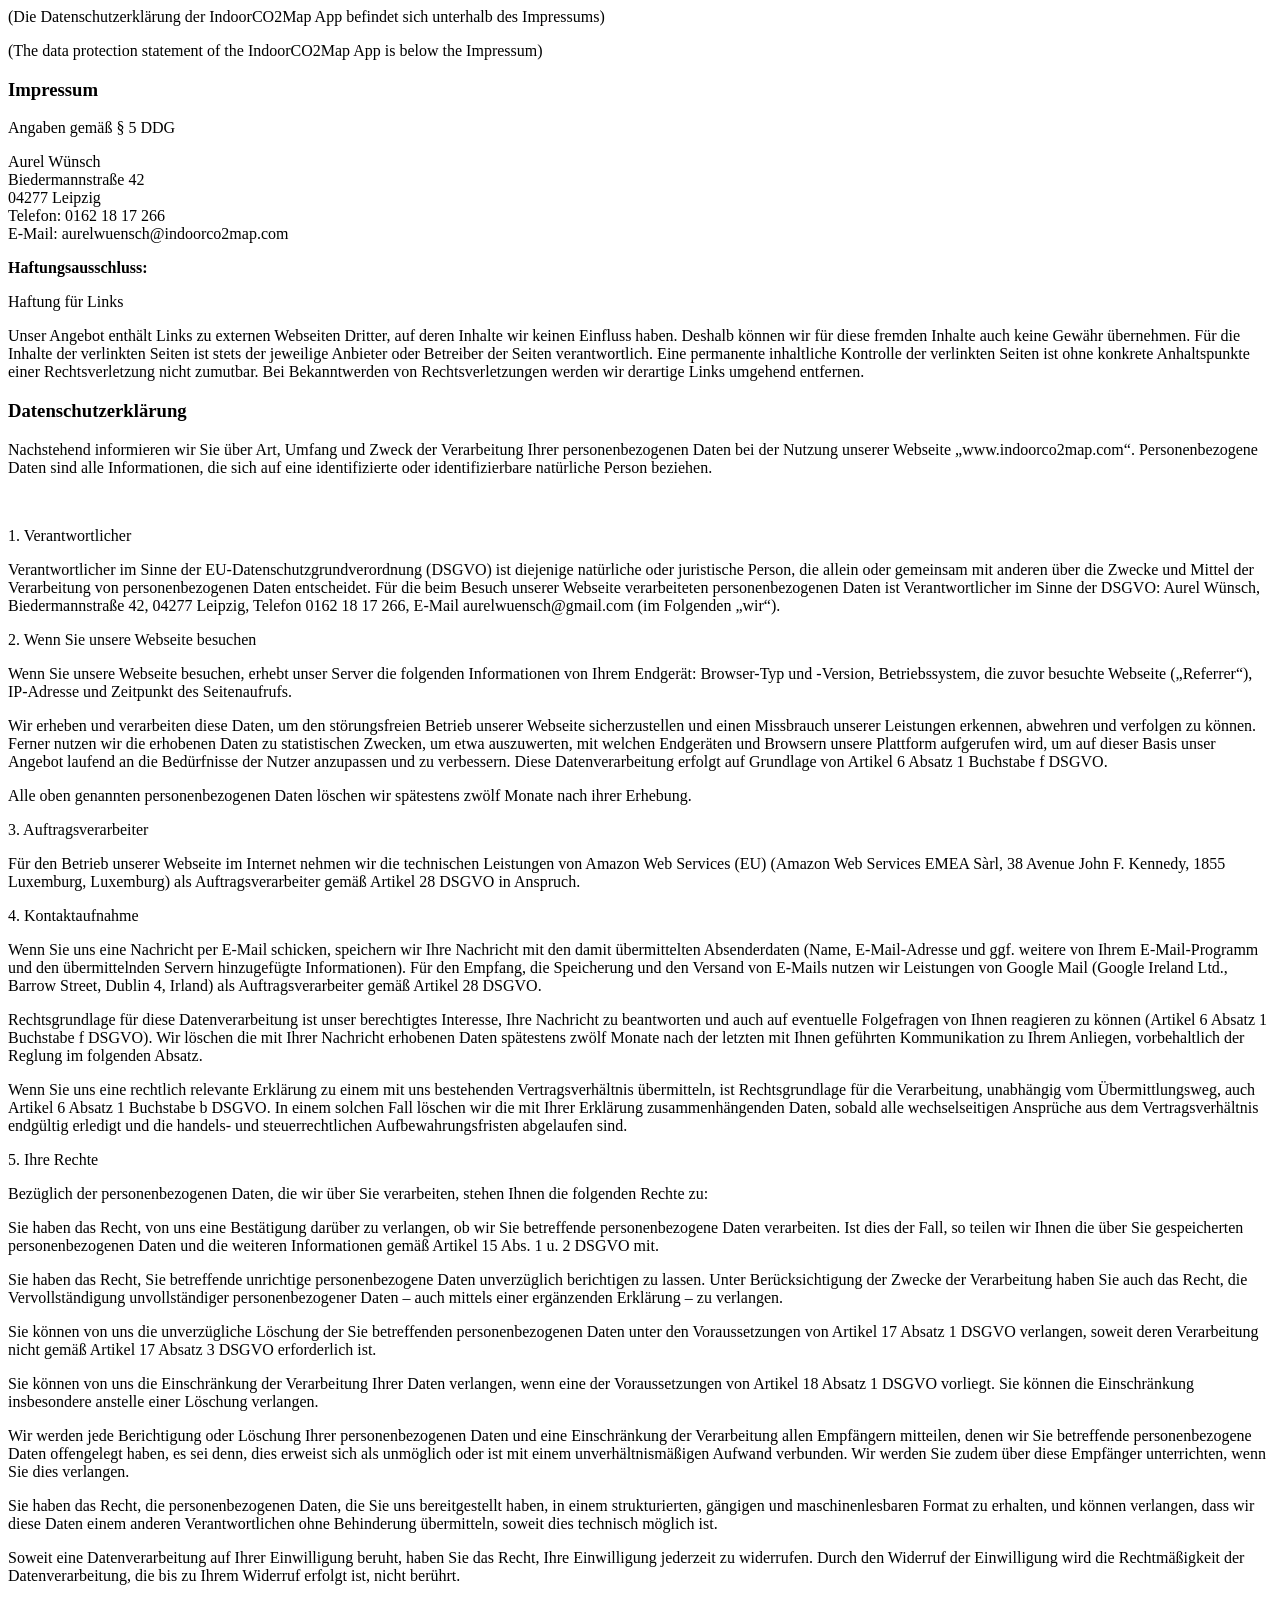
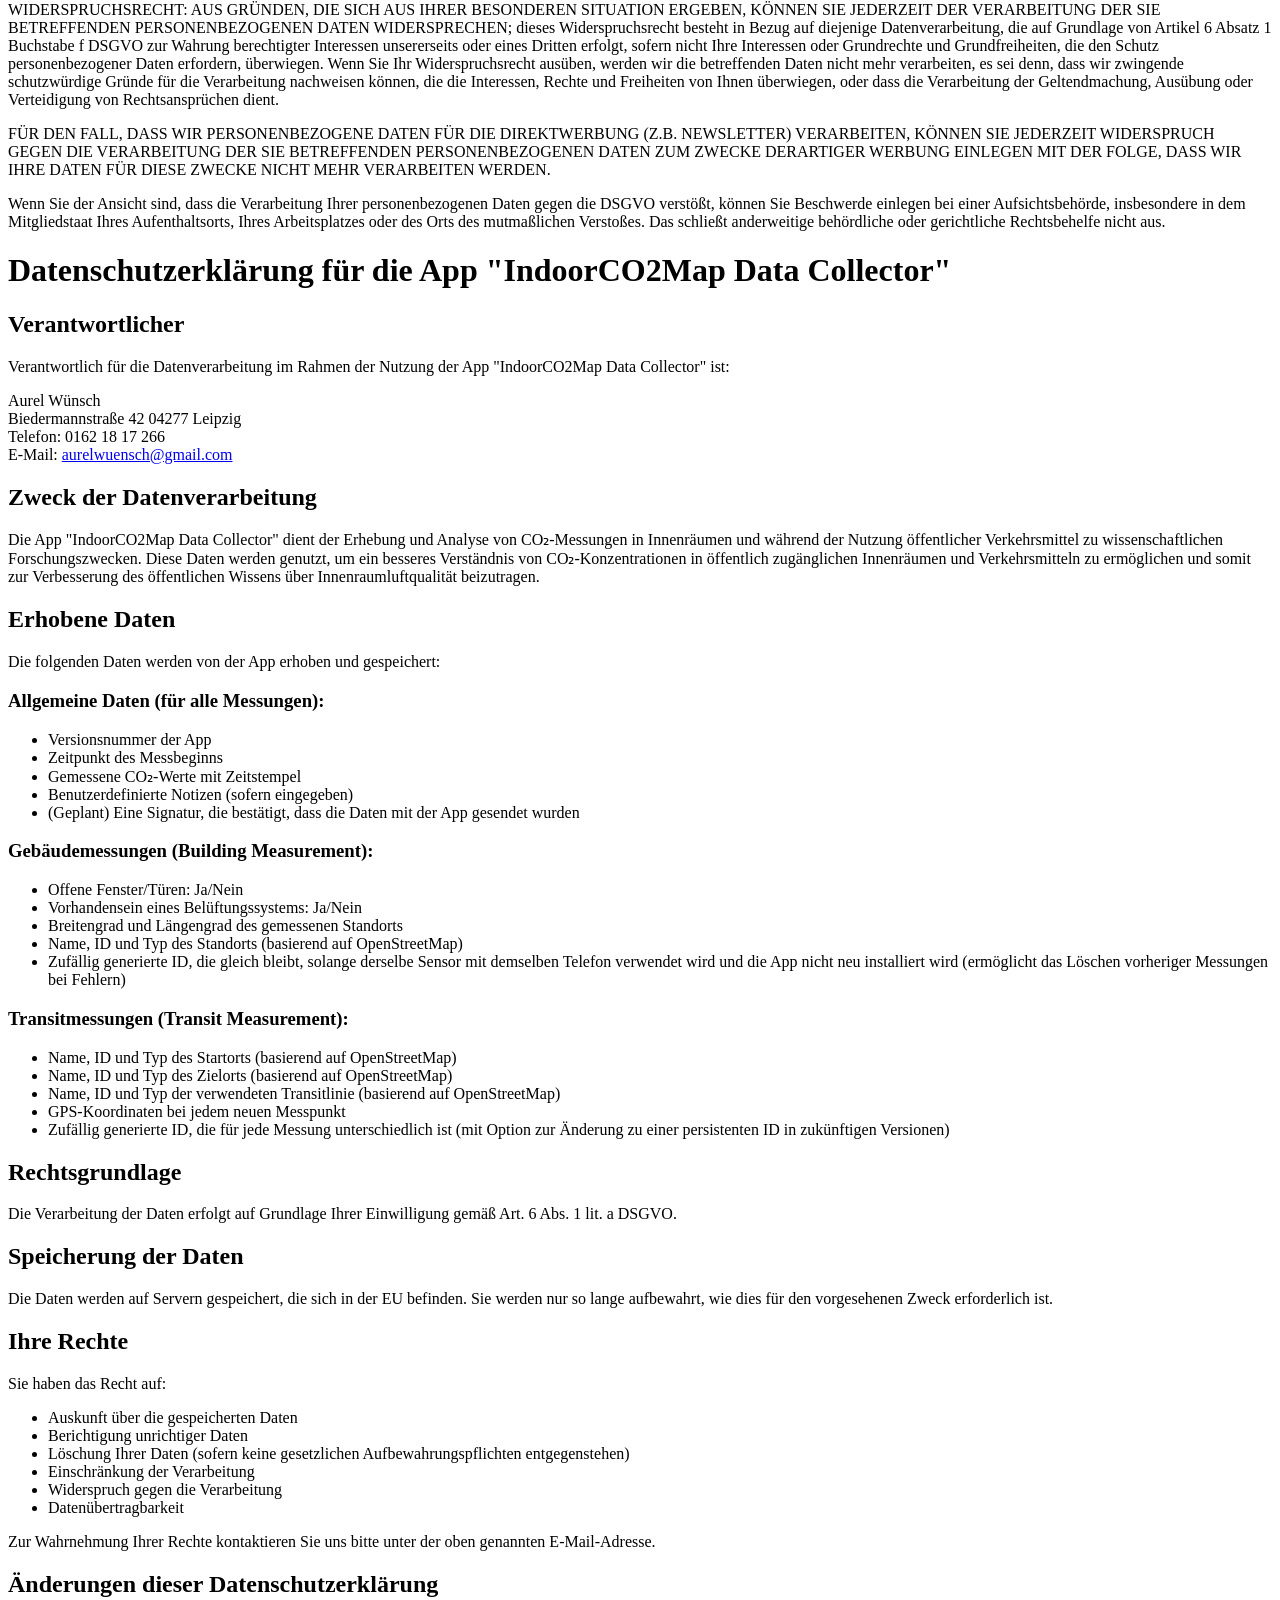
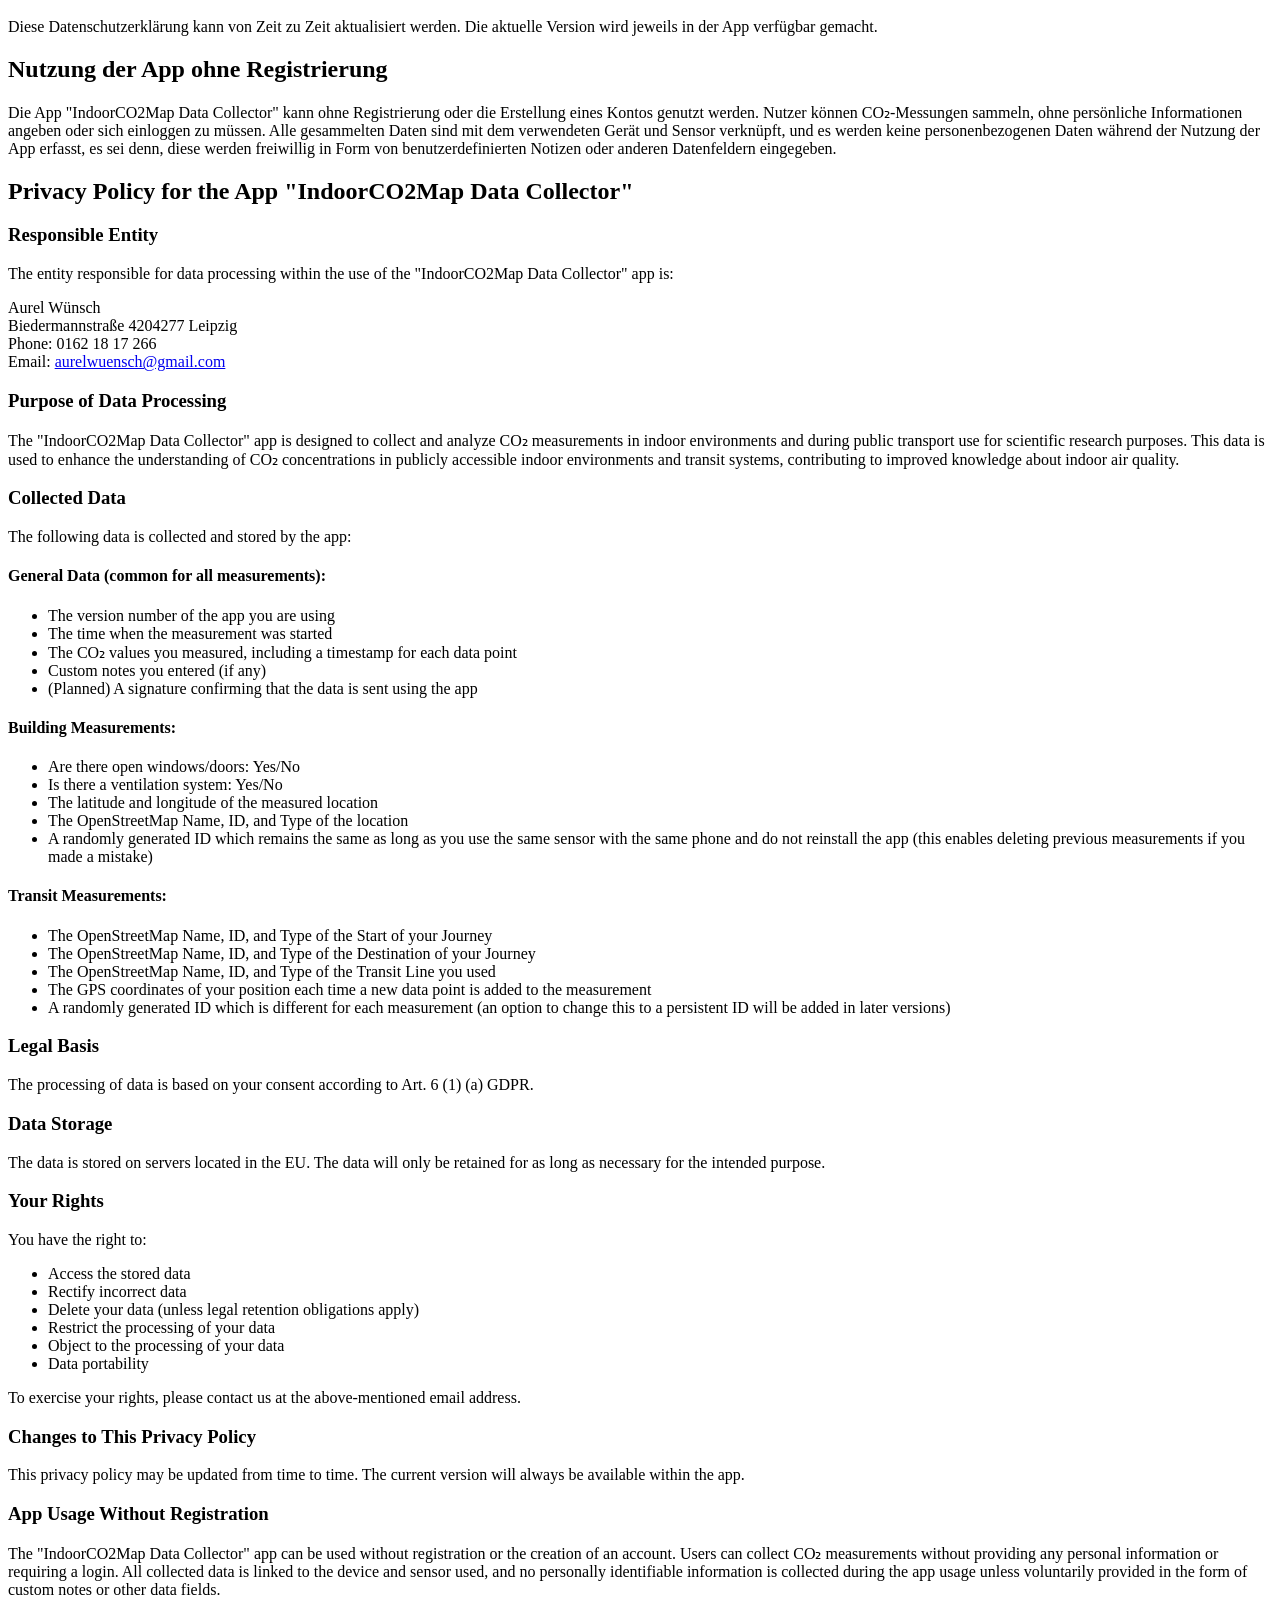
<file: impressum.html>
<head>
    <meta charset="UTF-8">
</head>
<body>
    <div class="container">
<p>(Die Datenschutzerklärung der IndoorCO2Map App befindet sich unterhalb des Impressums)</p>
<p>(The data protection statement of the IndoorCO2Map App is below the Impressum)</p>
    <h3>Impressum</h3>
    <p>Angaben gemäß § 5 DDG</p>
    <p> 
    Aurel Wünsch<br/>
    Biedermannstraße 42<br/>
    04277 Leipzig<br/>
    Telefon: 0162 18 17 266<br/>
    E-Mail: aurelwuensch@indoorco2map.com
    </p>

    <b>Haftungsausschluss:</b>

    <p>Haftung für Links</p>

    <p>
    Unser Angebot enthält Links zu externen Webseiten Dritter, auf deren Inhalte wir keinen Einfluss haben. Deshalb
    können wir für diese fremden Inhalte auch keine Gewähr übernehmen. Für die Inhalte der verlinkten Seiten ist stets
    der jeweilige Anbieter oder Betreiber der Seiten verantwortlich. Eine permanente inhaltliche Kontrolle der
    verlinkten Seiten ist ohne konkrete Anhaltspunkte einer Rechtsverletzung nicht zumutbar. Bei Bekanntwerden von
    Rechtsverletzungen werden wir derartige Links umgehend entfernen.
    </p>
 
    <h3>Datenschutzerklärung</h3>

<p>Nachstehend informieren wir Sie über Art, Umfang und Zweck der Verarbeitung Ihrer personenbezogenen Daten bei der Nutzung unserer Webseite „www.indoorco2map.com“. Personenbezogene Daten sind alle Informationen, die sich auf eine identifizierte oder identifizierbare natürliche Person beziehen.</p>
 
<p>1. Verantwortlicher</p>

<p>Verantwortlicher im Sinne der EU-Datenschutzgrundverordnung (DSGVO) ist diejenige natürliche oder juristische Person, die allein oder gemeinsam mit anderen über die Zwecke und Mittel der Verarbeitung von personenbezogenen Daten entscheidet. Für die beim Besuch unserer Webseite verarbeiteten personenbezogenen Daten ist Verantwortlicher im Sinne der DSGVO: Aurel Wünsch, Biedermannstraße 42, 04277 Leipzig, Telefon 0162 18 17 266, E-Mail aurelwuensch@gmail.com (im Folgenden „wir“).</p>


<p>2. Wenn Sie unsere Webseite besuchen</p>

<p>Wenn Sie unsere Webseite besuchen, erhebt unser Server die folgenden Informationen von Ihrem Endgerät: Browser-Typ und -Version, Betriebssystem, die zuvor besuchte Webseite („Referrer“), IP-Adresse und Zeitpunkt des Seitenaufrufs.</p>

<p>Wir erheben und verarbeiten diese Daten, um den störungsfreien Betrieb unserer Webseite sicherzustellen und einen Missbrauch unserer Leistungen erkennen, abwehren und verfolgen zu können. Ferner nutzen wir die erhobenen Daten zu statistischen Zwecken, um etwa auszuwerten, mit welchen Endgeräten und Browsern unsere Plattform aufgerufen wird, um auf dieser Basis unser Angebot laufend an die Bedürfnisse der Nutzer anzupassen und zu verbessern. Diese Datenverarbeitung erfolgt auf Grundlage von Artikel 6 Absatz 1 Buchstabe f DSGVO.</p>

<p>Alle oben genannten personenbezogenen Daten löschen wir spätestens zwölf Monate nach ihrer Erhebung.</p>


<p>3. Auftragsverarbeiter</p>

<p>Für den Betrieb unserer Webseite im Internet nehmen wir die technischen Leistungen von Amazon Web Services (EU) (Amazon Web Services EMEA Sàrl, 38 Avenue John F. Kennedy, 1855 Luxemburg, Luxemburg) als Auftragsverarbeiter gemäß Artikel 28 DSGVO in Anspruch.</p>


<p>4. Kontaktaufnahme</p>

<p>Wenn Sie uns eine Nachricht per E-Mail schicken, speichern wir Ihre Nachricht mit den damit übermittelten Absenderdaten (Name, E-Mail-Adresse und ggf. weitere von Ihrem E-Mail-Programm und den übermittelnden Servern hinzugefügte Informationen). Für den Empfang, die Speicherung und den Versand von E-Mails nutzen wir Leistungen von Google Mail (Google Ireland Ltd., Barrow Street, Dublin 4, Irland) als Auftragsverarbeiter gemäß Artikel 28 DSGVO.</p>

<p>Rechtsgrundlage für diese Datenverarbeitung ist unser berechtigtes Interesse, Ihre Nachricht zu beantworten und auch auf eventuelle Folgefragen von Ihnen reagieren zu können (Artikel 6 Absatz 1 Buchstabe f DSGVO). Wir löschen die mit Ihrer Nachricht erhobenen Daten spätestens zwölf Monate nach der letzten mit Ihnen geführten Kommunikation zu Ihrem Anliegen, vorbehaltlich der Reglung im folgenden Absatz.</p>

<p>Wenn Sie uns eine rechtlich relevante Erklärung zu einem mit uns bestehenden Vertragsverhältnis übermitteln, ist Rechtsgrundlage für die Verarbeitung, unabhängig vom Übermittlungsweg, auch Artikel 6 Absatz 1 Buchstabe b DSGVO. In einem solchen Fall löschen wir die mit Ihrer Erklärung zusammenhängenden Daten, sobald alle wechselseitigen Ansprüche aus dem Vertragsverhältnis endgültig erledigt und die handels- und steuerrechtlichen Aufbewahrungsfristen abgelaufen sind.</p>


<p>5. Ihre Rechte</p>

<p>Bezüglich der personenbezogenen Daten, die wir über Sie verarbeiten, stehen Ihnen die folgenden Rechte zu:</p>

<p> Sie haben das Recht, von uns eine Bestätigung darüber zu verlangen, ob wir Sie betreffende personenbezogene Daten verarbeiten. Ist dies der Fall, so teilen wir Ihnen die über Sie gespeicherten personenbezogenen Daten und die weiteren Informationen gemäß Artikel 15 Abs. 1 u. 2 DSGVO mit.</p>

<p> Sie haben das Recht, Sie betreffende unrichtige personenbezogene Daten unverzüglich berichtigen zu lassen. Unter Berücksichtigung der Zwecke der Verarbeitung haben Sie auch das Recht, die Vervollständigung unvollständiger personenbezogener Daten – auch mittels einer ergänzenden Erklärung – zu verlangen.</p>

<p> Sie können von uns die unverzügliche Löschung der Sie betreffenden personenbezogenen Daten unter den Voraussetzungen von Artikel 17 Absatz 1 DSGVO verlangen, soweit deren Verarbeitung nicht gemäß Artikel 17 Absatz 3 DSGVO erforderlich ist.</p>

<p> Sie können von uns die Einschränkung der Verarbeitung Ihrer Daten verlangen, wenn eine der Voraussetzungen von Artikel 18 Absatz 1 DSGVO vorliegt. Sie können die Einschränkung insbesondere anstelle einer Löschung verlangen.</p>

<p> Wir werden jede Berichtigung oder Löschung Ihrer personenbezogenen Daten und eine Einschränkung der Verarbeitung allen Empfängern mitteilen, denen wir Sie betreffende personenbezogene Daten offengelegt haben, es sei denn, dies erweist sich als unmöglich oder ist mit einem unverhältnismäßigen Aufwand verbunden. Wir werden Sie zudem über diese Empfänger unterrichten, wenn Sie dies verlangen.</p>

<p> Sie haben das Recht, die personenbezogenen Daten, die Sie uns bereitgestellt haben, in einem strukturierten, gängigen und maschinenlesbaren Format zu erhalten, und können verlangen, dass wir diese Daten einem anderen Verantwortlichen ohne Behinderung übermitteln, soweit dies technisch möglich ist.</p>

<p> Soweit eine Datenverarbeitung auf Ihrer Einwilligung beruht, haben Sie das Recht, Ihre Einwilligung jederzeit zu widerrufen. Durch den Widerruf der Einwilligung wird die Rechtmäßigkeit der Datenverarbeitung, die bis zu Ihrem Widerruf erfolgt ist, nicht berührt.</p>

<p>WIDERSPRUCHSRECHT: AUS GRÜNDEN, DIE SICH AUS IHRER BESONDEREN SITUATION ERGEBEN, KÖNNEN SIE JEDERZEIT DER VERARBEITUNG DER SIE BETREFFENDEN PERSONENBEZOGENEN DATEN WIDERSPRECHEN; dieses Widerspruchsrecht besteht in Bezug auf diejenige Datenverarbeitung, die auf Grundlage von Artikel 6 Absatz 1 Buchstabe f DSGVO zur Wahrung berechtigter Interessen unsererseits oder eines Dritten erfolgt, sofern nicht Ihre Interessen oder Grundrechte und Grundfreiheiten, die den Schutz personenbezogener Daten erfordern, überwiegen. Wenn Sie Ihr Widerspruchsrecht ausüben, werden wir die betreffenden Daten nicht mehr verarbeiten, es sei denn, dass wir zwingende schutzwürdige Gründe für die Verarbeitung nachweisen können, die die Interessen, Rechte und Freiheiten von Ihnen überwiegen, oder dass die Verarbeitung der Geltendmachung, Ausübung oder Verteidigung von Rechtsansprüchen dient.</p>

<p>FÜR DEN FALL, DASS WIR PERSONENBEZOGENE DATEN FÜR DIE DIREKTWERBUNG (Z.B. NEWSLETTER) VERARBEITEN, KÖNNEN SIE JEDERZEIT WIDERSPRUCH GEGEN DIE VERARBEITUNG DER SIE BETREFFENDEN PERSONENBEZOGENEN DATEN ZUM ZWECKE DERARTIGER WERBUNG EINLEGEN MIT DER FOLGE, DASS WIR IHRE DATEN FÜR DIESE ZWECKE NICHT MEHR VERARBEITEN WERDEN.</p>

<p>Wenn Sie der Ansicht sind, dass die Verarbeitung Ihrer personenbezogenen Daten gegen die DSGVO verstößt, können Sie Beschwerde einlegen bei einer Aufsichtsbehörde, insbesondere in dem Mitgliedstaat Ihres Aufenthaltsorts, Ihres Arbeitsplatzes oder des Orts des mutmaßlichen Verstoßes. Das schließt anderweitige behördliche oder gerichtliche Rechtsbehelfe nicht aus.</p>

<h1>Datenschutzerklärung für die App "IndoorCO2Map Data Collector"</h1>

    <h2>Verantwortlicher</h2>
    <p>Verantwortlich für die Datenverarbeitung im Rahmen der Nutzung der App "IndoorCO2Map Data Collector" ist:</p>
    <p>Aurel Wünsch<br>
       Biedermannstraße 42 04277 Leipzig<br>
       Telefon: 0162 18 17 266<br>
       E-Mail: <a href="mailto:aurelwuensch@gmail.com">aurelwuensch@gmail.com</a>
    </p>

    <h2>Zweck der Datenverarbeitung</h2>
    <p>Die App "IndoorCO2Map Data Collector" dient der Erhebung und Analyse von CO₂-Messungen in Innenräumen und während der Nutzung öffentlicher Verkehrsmittel zu wissenschaftlichen Forschungszwecken. Diese Daten werden genutzt, um ein besseres Verständnis von CO₂-Konzentrationen in öffentlich zugänglichen Innenräumen und Verkehrsmitteln zu ermöglichen und somit zur Verbesserung des öffentlichen Wissens über Innenraumluftqualität beizutragen.</p>

    <h2>Erhobene Daten</h2>
    <p>Die folgenden Daten werden von der App erhoben und gespeichert:</p>

    <h3>Allgemeine Daten (für alle Messungen):</h3>
    <ul>
        <li>Versionsnummer der App</li>
        <li>Zeitpunkt des Messbeginns</li>
        <li>Gemessene CO₂-Werte mit Zeitstempel</li>
        <li>Benutzerdefinierte Notizen (sofern eingegeben)</li>
        <li>(Geplant) Eine Signatur, die bestätigt, dass die Daten mit der App gesendet wurden</li>
    </ul>

    <h3>Gebäudemessungen (Building Measurement):</h3>
    <ul>
        <li>Offene Fenster/Türen: Ja/Nein</li>
        <li>Vorhandensein eines Belüftungssystems: Ja/Nein</li>
        <li>Breitengrad und Längengrad des gemessenen Standorts</li>
        <li>Name, ID und Typ des Standorts (basierend auf OpenStreetMap)</li>
        <li>Zufällig generierte ID, die gleich bleibt, solange derselbe Sensor mit demselben Telefon verwendet wird und die App nicht neu installiert wird (ermöglicht das Löschen vorheriger Messungen bei Fehlern)</li>
    </ul>

    <h3>Transitmessungen (Transit Measurement):</h3>
    <ul>
        <li>Name, ID und Typ des Startorts (basierend auf OpenStreetMap)</li>
        <li>Name, ID und Typ des Zielorts (basierend auf OpenStreetMap)</li>
        <li>Name, ID und Typ der verwendeten Transitlinie (basierend auf OpenStreetMap)</li>
        <li>GPS-Koordinaten bei jedem neuen Messpunkt</li>
        <li>Zufällig generierte ID, die für jede Messung unterschiedlich ist (mit Option zur Änderung zu einer persistenten ID in zukünftigen Versionen)</li>
    </ul>

    <h2>Rechtsgrundlage</h2>
    <p>Die Verarbeitung der Daten erfolgt auf Grundlage Ihrer Einwilligung gemäß Art. 6 Abs. 1 lit. a DSGVO.</p>

    <h2>Speicherung der Daten</h2>
    <p>Die Daten werden auf Servern gespeichert, die sich in der EU befinden. Sie werden nur so lange aufbewahrt, wie dies für den vorgesehenen Zweck erforderlich ist.</p>

    <h2>Ihre Rechte</h2>
    <p>Sie haben das Recht auf:</p>
    <ul>
        <li>Auskunft über die gespeicherten Daten</li>
        <li>Berichtigung unrichtiger Daten</li>
        <li>Löschung Ihrer Daten (sofern keine gesetzlichen Aufbewahrungspflichten entgegenstehen)</li>
        <li>Einschränkung der Verarbeitung</li>
        <li>Widerspruch gegen die Verarbeitung</li>
        <li>Datenübertragbarkeit</li>
    </ul>
    <p>Zur Wahrnehmung Ihrer Rechte kontaktieren Sie uns bitte unter der oben genannten E-Mail-Adresse.</p>

    <h2>Änderungen dieser Datenschutzerklärung</h2>
    <p>Diese Datenschutzerklärung kann von Zeit zu Zeit aktualisiert werden. Die aktuelle Version wird jeweils in der App verfügbar gemacht.</p>

    <h2>Nutzung der App ohne Registrierung</h2>
    <p>Die App "IndoorCO2Map Data Collector" kann ohne Registrierung oder die Erstellung eines Kontos genutzt werden. Nutzer können CO₂-Messungen sammeln, ohne persönliche Informationen angeben oder sich einloggen zu müssen. Alle gesammelten Daten sind mit dem verwendeten Gerät und Sensor verknüpft, und es werden keine personenbezogenen Daten während der Nutzung der App erfasst, es sei denn, diese werden freiwillig in Form von benutzerdefinierten Notizen oder anderen Datenfeldern eingegeben.</p>

    <h2>Privacy Policy for the App "IndoorCO2Map Data Collector"</h2>

    <h3>Responsible Entity</h3>
    <p>The entity responsible for data processing within the use of the "IndoorCO2Map Data Collector" app is:</p>
    <p>Aurel Wünsch<br>
       Biedermannstraße 4204277 Leipzig<br>
       Phone: 0162 18 17 266<br>
       Email: <a href="mailto:aurelwuensch@gmail.com">aurelwuensch@gmail.com</a>
    </p>

    <h3>Purpose of Data Processing</h3>
    <p>The "IndoorCO2Map Data Collector" app is designed to collect and analyze CO₂ measurements in indoor environments and during public transport use for scientific research purposes. This data is used to enhance the understanding of CO₂ concentrations in publicly accessible indoor environments and transit systems, contributing to improved knowledge about indoor air quality.</p>

    <h3>Collected Data</h3>
    <p>The following data is collected and stored by the app:</p>

    <h4>General Data (common for all measurements):</h4>
    <ul>
        <li>The version number of the app you are using</li>
        <li>The time when the measurement was started</li>
        <li>The CO₂ values you measured, including a timestamp for each data point</li>
        <li>Custom notes you entered (if any)</li>
        <li>(Planned) A signature confirming that the data is sent using the app</li>
    </ul>

    <h4>Building Measurements:</h4>
    <ul>
        <li>Are there open windows/doors: Yes/No</li>
        <li>Is there a ventilation system: Yes/No</li>
        <li>The latitude and longitude of the measured location</li>
        <li>The OpenStreetMap Name, ID, and Type of the location</li>
        <li>A randomly generated ID which remains the same as long as you use the same sensor with the same phone and do not reinstall the app (this enables deleting previous measurements if you made a mistake)</li>
    </ul>

    <h4>Transit Measurements:</h4>
    <ul>
        <li>The OpenStreetMap Name, ID, and Type of the Start of your Journey</li>
        <li>The OpenStreetMap Name, ID, and Type of the Destination of your Journey</li>
        <li>The OpenStreetMap Name, ID, and Type of the Transit Line you used</li>
        <li>The GPS coordinates of your position each time a new data point is added to the measurement</li>
        <li>A randomly generated ID which is different for each measurement (an option to change this to a persistent ID will be added in later versions)</li>
    </ul>

    <h3>Legal Basis</h3>
    <p>The processing of data is based on your consent according to Art. 6 (1) (a) GDPR.</p>

    <h3>Data Storage</h3>
    <p>The data is stored on servers located in the EU. The data will only be retained for as long as necessary for the intended purpose.</p>

    <h3>Your Rights</h3>
    <p>You have the right to:</p>
    <ul>
        <li>Access the stored data</li>
        <li>Rectify incorrect data</li>
        <li>Delete your data (unless legal retention obligations apply)</li>
        <li>Restrict the processing of your data</li>
        <li>Object to the processing of your data</li>
        <li>Data portability</li>
    </ul>
    <p>To exercise your rights, please contact us at the above-mentioned email address.</p>

    <h3>Changes to This Privacy Policy</h3>
    <p>This privacy policy may be updated from time to time. The current version will always be available within the app.</p>

    <h3>App Usage Without Registration</h3>
    <p>The "IndoorCO2Map Data Collector" app can be used without registration or the creation of an account. Users can collect CO₂ measurements without providing any personal information or requiring a login. All collected data is linked to the device and sensor used, and no personally identifiable information is collected during the app usage unless voluntarily provided in the form of custom notes or other data fields.</p>


    </div>
</body>
</file>
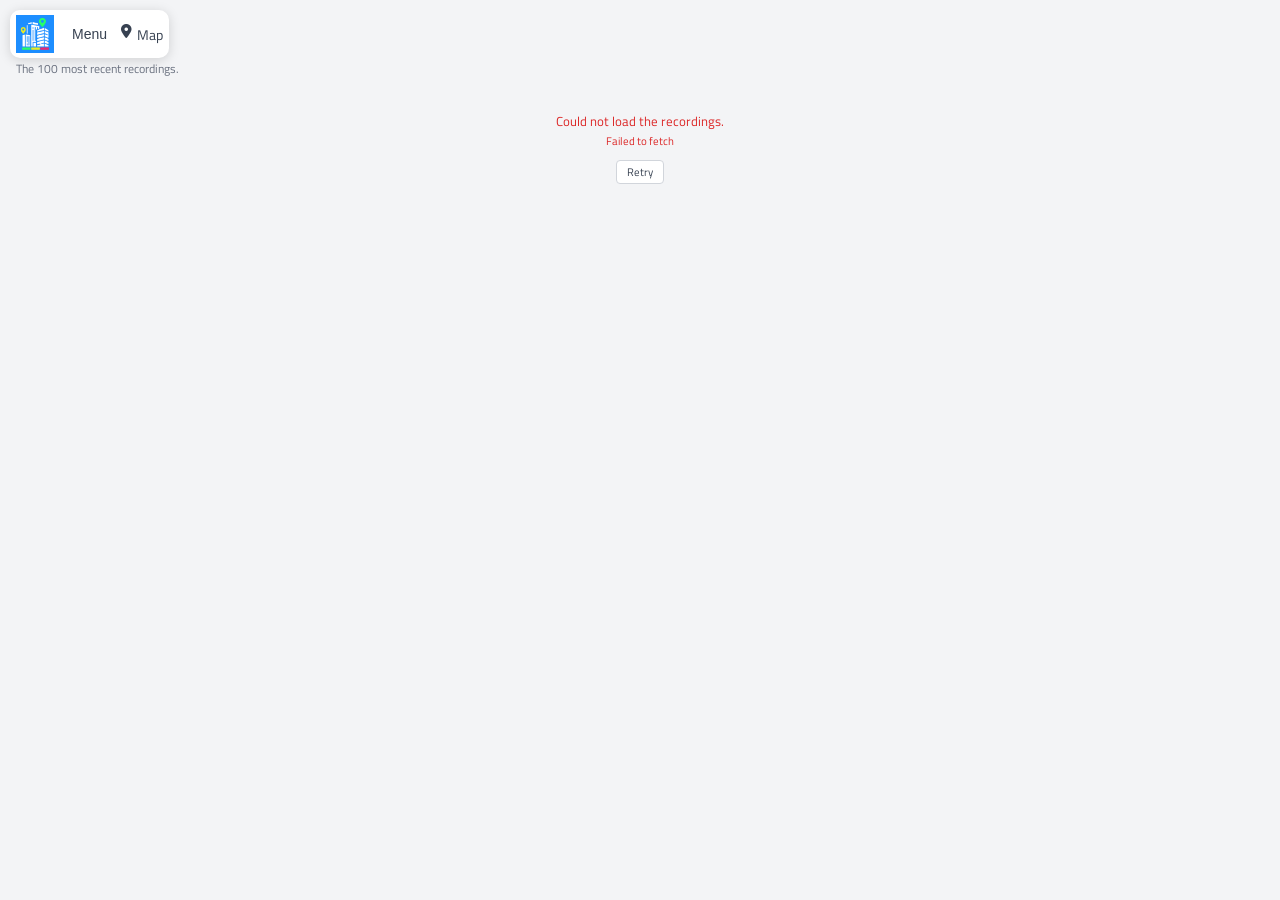
<file: ticker.html>
<!DOCTYPE html>
<html lang="en">
<head>
  <meta charset="UTF-8" />
  <meta name="viewport" content="width=device-width, initial-scale=1.0" />
  <title>Live Ticker — Indoor CO₂ Atlas</title>
  <link href="https://fonts.googleapis.com/css2?family=Titillium+Web:wght@400;600&display=swap" rel="stylesheet">
  <link rel="stylesheet" href="https://cdnjs.cloudflare.com/ajax/libs/font-awesome/6.0.0-beta3/css/all.min.css">
  <link rel="stylesheet" href="./css/styles.css" />
  <style>
    html, body { height: auto; overflow: auto; }
    body {
      background: #f3f4f6;
      font-family: 'Titillium Web', sans-serif;
      margin: 0;
      padding: 0;
    }
    #ticker-wrap {
      max-width: 1400px;
      margin: 0 auto;
      padding: 12px 16px 32px;
    }
    #ticker-wrap h1 {
      font-size: 1.5rem;
      font-weight: 600;
      margin: 12px 0 4px;
      color: #111;
    }
    #ticker-sub {
      font-size: 0.85rem;
      color: #6b7280;
      margin-bottom: 14px;
    }
    .ticker-panel {
      background: #fff;
      border: 1px solid #e5e7eb;
      border-radius: 8px;
      padding: 14px 16px;
      margin-bottom: 12px;
      box-shadow: 0 1px 3px rgba(0,0,0,0.06);
    }
    .ticker-bar {
      display: flex;
      align-items: center;
      justify-content: space-between;
      flex-wrap: wrap;
      gap: 8px;
      margin-bottom: 10px;
    }
    .ticker-panel-title {
      font-size: 0.75rem;
      font-weight: 600;
      letter-spacing: 0.07em;
      text-transform: uppercase;
      color: #6b7280;
    }
    #ticker-updated {
      font-size: 0.75rem;
      color: #6b7280;
    }
    .range-btn {
      font-family: 'Titillium Web', sans-serif;
      font-size: 0.78rem;
      padding: 3px 10px;
      border: 1px solid #d1d5db;
      border-radius: 4px;
      background: #fff;
      color: #374151;
      cursor: pointer;
    }
    .range-btn:hover { background: #f9fafb; }

    .table-scroll { overflow-x: auto; }
    table#ticker-table {
      width: 100%;
      border-collapse: collapse;
      font-size: 0.85rem;
    }
    #ticker-table th {
      text-align: left;
      font-weight: 600;
      font-size: 0.72rem;
      letter-spacing: 0.05em;
      text-transform: uppercase;
      color: #6b7280;
      border-bottom: 1px solid #e5e7eb;
      padding: 7px 10px;
      white-space: nowrap;
      position: sticky;
      top: 0;
      background: #fff;
    }
    #ticker-table td {
      padding: 7px 10px;
      border-bottom: 1px solid #f3f4f6;
      color: #374151;
      vertical-align: top;
    }
    #ticker-table tbody tr:hover { background: #f9fafb; }
    .num { text-align: right; white-space: nowrap; font-variant-numeric: tabular-nums; }
    .when { white-space: nowrap; }
    .when small { display: block; color: #9ca3af; font-size: 0.72rem; }
    .dot {
      display: inline-block;
      width: 9px; height: 9px;
      border-radius: 50%;
      margin-right: 6px;
      vertical-align: baseline;
    }
    td.score { white-space: nowrap; }
    .score-badge {
      display: inline-grid;
      place-items: center;
      width: 26px; height: 26px;
      border-radius: 7px;
      border: 1px solid rgba(0,0,0,0.35);
      color: #111;
      font-weight: 600;
      font-size: 0.85rem;
      margin-right: 7px;
      vertical-align: middle;
    }
    .score-cat { color: #4b5563; vertical-align: middle; }
    .score-key {
      display: inline-block;
      width: 11px; height: 11px;
      border-radius: 3px;
      border: 1px solid rgba(0,0,0,0.3);
      margin-right: 5px;
      vertical-align: -1px;
    }
    .muted { color: #9ca3af; }
    .code { font-family: ui-monospace, SFMono-Regular, Menlo, monospace; font-size: 0.8rem; color: #6b7280; }
    td.links { white-space: nowrap; }
    .row-link { color: #2563eb; text-decoration: none; }
    .row-link:hover { text-decoration: underline; }
    .row-link i { font-size: 0.78rem; margin-right: 3px; }
    .link-sep { color: #d1d5db; margin: 0 6px; }
    .newrow { animation: flashin 1.6s ease-out; }
    @keyframes flashin { from { background: #fef3c7; } to { background: transparent; } }

    #ticker-loading { text-align: center; padding: 40px; color: #6b7280; font-size: 1rem; }
    #ticker-error { display: none; text-align: center; padding: 20px; color: #dc2626; font-size: 0.9rem; }

    .legend-strip {
      display: flex; flex-wrap: wrap; gap: 12px;
      font-size: 0.72rem; color: #6b7280; margin-top: 10px;
    }
    .legend-strip span { white-space: nowrap; }

    @media (max-width: 760px) {
      #ticker-wrap { padding: 8px 8px 24px; }
      .ticker-panel { padding: 10px 8px; }
      #ticker-table { font-size: 0.8rem; }
      .hide-narrow { display: none; }
    }
  </style>
</head>
<body>

<!-- Navbar -->
<nav>
  <ul class="navbar">
    <li class="navbar-icon">
      <a href="https://indoorco2map.com">
        <img src="images/icon512_512.png" alt="Indoor CO₂ Map" class="navbar-logo">
      </a>
    </li>

    <div class="dropdown">
      <button onclick="this.nextElementSibling.classList.toggle('show')" class="dropbtn">Menu</button>
      <div class="dropdown-content">
        <a href="analysis.html">Data Analysis (Buildings)</a>
        <a href="transitanalysis.html">Data Analysis (Public Transit)</a>
        <a href="stats.html">Activity Stats</a>
        <a href="ticker.html"><strong>Live Ticker</strong></a>
        <a href="https://indoorco2map.com/frequencyMapRegions.html">Activity Map by Regions</a>
        <a href="blog.html">Blog</a>
        <a href="https://indoorco2map.com/transit.html">Public Transit Journeys</a>
        <a href="#" onclick="event.preventDefault();window.location='https://indoorco2map.com/chartdata/IndoorCO2MapData.zip'">
          <i class="fas fa-download"></i> Download Data
        </a>
      </div>
    </div>

    <a href="index.html" class="navbar-back"><i class="fas fa-map-marker-alt" style="margin-right:5px"></i> Map</a>
  </ul>
</nav>

<!-- Main content -->
<div id="ticker-wrap">
  <h1>Live Ticker</h1>
  <div id="ticker-sub">The 100 most recent recordings.</div>

  <div id="ticker-loading">Loading recordings…</div>
  <div id="ticker-error"></div>

  <div class="ticker-panel" id="ticker-panel" style="display:none">
    <div class="ticker-bar">
      <div class="ticker-panel-title">Latest Recordings</div>
      <div style="display:flex;gap:10px;align-items:center;flex-wrap:wrap">
        <span id="ticker-updated"></span>
        <button class="range-btn" id="refresh-btn"><i class="fas fa-rotate-right"></i> Refresh</button>
      </div>
    </div>

    <div class="table-scroll">
      <table id="ticker-table">
        <thead>
          <tr>
            <th>Recorded</th>
            <th>GO IAQS</th>
            <th class="num">Avg CO₂</th>
            <th class="num" title="number of CO&#8322; readings in the recording, usually one per minute">Readings</th>
            <th>Place type</th>
            <th>Name</th>
            <th>Country</th>
            <th>NUTS3</th>
            <th>Links</th>
          </tr>
        </thead>
        <tbody id="ticker-body"></tbody>
      </table>
    </div>

    <div class="legend-strip">
      <span><i class="score-key" style="background:#648EFF"></i>Good (10&#8211;8) &#8804; 800 ppm</span>
      <span><i class="score-key" style="background:#FFB000"></i>Moderate (7&#8211;4) 801&#8211;1400 ppm</span>
      <span><i class="score-key" style="background:#FF190C"></i>Unhealthy (3&#8211;0) &gt; 1400 ppm</span>
      <span class="muted">GO IAQS Score for CO<sub>2</sub>, see
        <a href="https://goaqs.org/global-open-indoor-air-quality-standards/" target="_blank" rel="noopener noreferrer">goaqs.org</a></span>
    </div>
  </div>
</div>

<script>
(function () {
  "use strict";

  // ── Settings ───────────────────────────────────────────────────────────────
  var ROW_COUNT       = 100;   // how many recordings to show
  var REFRESH_MINUTES = 10;    // 0 turns auto refresh off
  var MAP_ZOOM        = 15;    // zoom used by the map links

  // Same file the map itself loads. It is served with content-encoding: gzip,
  // so the browser unpacks it and response.json() is enough.
  var DATA_SOURCE = 'https://indoorco2map.com/chartdata/IndoorCO2MapData.json.gz';

  // GO IAQS Score (GO AQS, goaqs.org). Bands copied from co2ToScore in
  // js/dataLoader.js so the ticker, the map colours and the score filter on the
  // main page always agree. The site records CO2 only, so this is the CO2 score.
  function co2ToScore(ppm) {
    if (typeof ppm !== 'number' || isNaN(ppm)) return null;
    if (ppm <=  537) return 10;
    if (ppm <=  712) return 9;
    if (ppm <=  800) return 8;
    if (ppm <=  900) return 7;
    if (ppm <= 1100) return 6;
    if (ppm <= 1300) return 5;
    if (ppm <= 1400) return 4;
    if (ppm <= 2000) return 3;
    if (ppm <= 3200) return 2;
    if (ppm <= 4400) return 1;
    return 0;
  }

  // Same ppm ranges the score filter shows on the main page.
  var SCORE_TO_LABEL = {
    10: '<537ppm',       9: '534\u2013712ppm',   8: '713\u2013800ppm',
     7: '801\u2013900ppm',   6: '901\u20131100ppm',  5: '1101\u20131300ppm',
     4: '1301\u20131400ppm', 3: '1401\u20132000ppm', 2: '2001\u20133200ppm',
     1: '3201\u20134400ppm', 0: '\u2265 4401ppm'
  };

  function goIaqs(ppm) {
    var score = co2ToScore(ppm);
    if (score === null) return null;
    if (score >= 8) return { score: score, category: 'Good',      letter: 'A', color: '#648EFF' };
    if (score >= 4) return { score: score, category: 'Moderate',  letter: 'B', color: '#FFB000' };
    return                 { score: score, category: 'Unhealthy', letter: 'Z', color: '#FF190C' };
  }

  var elLoading = document.getElementById('ticker-loading');
  var elError   = document.getElementById('ticker-error');
  var elPanel   = document.getElementById('ticker-panel');
  var elBody    = document.getElementById('ticker-body');
  var elUpdated = document.getElementById('ticker-updated');

  var seenKeys = {};   // so a refresh can highlight rows that are new
  var firstRun = true;

  // ── Helpers ────────────────────────────────────────────────────────────────
  function esc(s) {
    return String(s === null || s === undefined ? '' : s)
      .replace(/&/g, '&amp;').replace(/</g, '&lt;').replace(/>/g, '&gt;')
      .replace(/"/g, '&quot;');
  }

  function fmtWhen(ms) {
    var d = new Date(ms);
    if (isNaN(d.getTime())) return '<span class="muted">unknown</span>';
    var day = d.toLocaleDateString(undefined, { day: '2-digit', month: 'short', year: 'numeric' });
    var tim = d.toLocaleTimeString(undefined, { hour: '2-digit', minute: '2-digit' });
    return esc(day) + ' ' + esc(tim) + '<small>' + esc(ago(d)) + '</small>';
  }

  function ago(d) {
    var mins = Math.round((Date.now() - d.getTime()) / 60000);
    if (mins < 1)  return 'just now';
    if (mins < 60) return mins + ' min ago';
    var h = Math.round(mins / 60);
    if (h < 24)    return h + (h === 1 ? ' hour ago' : ' hours ago');
    var days = Math.round(h / 24);
    if (days < 30) return days + (days === 1 ? ' day ago' : ' days ago');
    var months = Math.round(days / 30);
    return months + (months === 1 ? ' month ago' : ' months ago');
  }

  function fmtType(rec) {
    var label = rec.osmTag || rec.osmKey || '';
    if (!label) return '<span class="muted">\u2014</span>';
    label = label.replace(/_/g, ' ');
    label = label.charAt(0).toUpperCase() + label.slice(1);
    var sub = (rec.osmTag && rec.osmKey) ? ' <span class="muted">(' + esc(rec.osmKey) + ')</span>' : '';
    return esc(label) + sub;
  }

  // OSM object urls are /node/<id>, /way/<id> and /relation/<id>; combined_id
  // holds the type and the id as n_123, w_123 or r_123. Coordinates go into the
  // map link only, they are not shown as a column. map.js reads lat, lng and
  // zoom off the query string and writes them back with 5 decimals.
  var OSM_KIND = { n: 'node', w: 'way', r: 'relation' };

  function links(rec) {
    var out = [];

    var kind = OSM_KIND[String(rec.osmKind || '').toLowerCase()];
    var id = Number(rec.osmId);
    if (kind && isFinite(id) && id > 0) {
      out.push('<a class="row-link" href="https://www.openstreetmap.org/' + kind + '/' + id + '" ' +
               'target="_blank" rel="noopener noreferrer" title="' + kind + ' ' + id + ' on OpenStreetMap">OSM</a>');
    }

    var lat = Number(rec.lat), lon = Number(rec.lon);
    if (isFinite(lat) && isFinite(lon) && Math.abs(lat) <= 90 && Math.abs(lon) <= 180 && (lat || lon)) {
      out.push('<a class="row-link" href="https://www.indoorco2map.com/?lat=' + lat.toFixed(5) +
               '&amp;lng=' + lon.toFixed(5) + '&amp;zoom=' + MAP_ZOOM + '" ' +
               'title="Show this spot on the map">' +
               '<i class="fas fa-map-marker-alt"></i> Map</a>');
    }

    return out.length ? out.join('<span class="link-sep">\u00b7</span>') : '<span class="muted">\u2014</span>';
  }

  // ── Loading ────────────────────────────────────────────────────────────────
  // The file is grouped by location, with the recordings held as a json string
  // in "measurements", so it gets flattened into one row per recording.
  function flatten(locations) {
    if (!Array.isArray(locations)) throw new Error('unexpected data shape');
    var rows = [];

    for (var i = 0; i < locations.length; i++) {
      var loc = locations[i];
      var list;
      try { list = JSON.parse(loc.measurements); } catch (e) { continue; }
      if (!Array.isArray(list)) continue;

      var parts = String(loc.combined_id || '').split('_');

      for (var j = 0; j < list.length; j++) {
        var m = list[j];
        rows.push({
          startTime: Number(m.startTime),
          name:      m.nwrname,
          ppm:       Number(m.ppmavg),
          readings:  m.co2array ? String(m.co2array).split(';').length : 0,
          lat:       m.lat,
          lon:       m.lon,
          osmKind:   parts[0],
          osmId:     parts[1],
          osmKey:    loc.osmkey,
          osmTag:    loc.osmtag,
          country:   loc.countryname,
          nuts3:     loc.nuts3id
        });
      }
    }

    rows.sort(function (a, b) { return b.startTime - a.startTime; });
    return rows.slice(0, ROW_COUNT);
  }

  function load() {
    return fetch(DATA_SOURCE, { cache: 'no-store' })
      .then(function (r) {
        if (!r.ok) throw new Error('data download failed with status ' + r.status);
        return r.json();
      })
      .then(flatten);
  }

  // ── Rendering ──────────────────────────────────────────────────────────────
  function render(rows) {
    var html = rows.map(function (rec) {
      var key = rec.osmKind + rec.osmId + '|' + rec.startTime;
      var isNew = !firstRun && !seenKeys[key];
      seenKeys[key] = true;

      var q = isFinite(rec.ppm) ? goIaqs(rec.ppm) : null;
      var scoreCell, avgCell;
      if (q) {
        scoreCell = '<span class="score-badge" style="background:' + q.color + '" ' +
                    'title="' + q.category + ' (' + q.letter + '), ' + SCORE_TO_LABEL[q.score] + '">' +
                    q.score + '</span><span class="score-cat">' + q.category + '</span>';
        avgCell = Math.round(rec.ppm) + ' ppm';
      } else {
        scoreCell = '<span class="muted">\u2014</span>';
        avgCell = '<span class="muted">\u2014</span>';
      }

      return '<tr' + (isNew ? ' class="newrow"' : '') + '>' +
        '<td class="when">' + fmtWhen(rec.startTime) + '</td>' +
        '<td class="score">' + scoreCell + '</td>' +
        '<td class="num">' + avgCell + '</td>' +
        '<td class="num">' + (rec.readings || '<span class="muted">\u2014</span>') + '</td>' +
        '<td>' + fmtType(rec) + '</td>' +
        '<td>' + (rec.name ? esc(rec.name) : '<span class="muted">\u2014</span>') + '</td>' +
        '<td>' + (rec.country ? esc(rec.country) : '<span class="muted">\u2014</span>') + '</td>' +
        '<td>' + (rec.nuts3 ? '<span class="code">' + esc(rec.nuts3) + '</span>' : '<span class="muted">\u2014</span>') + '</td>' +
        '<td class="links">' + links(rec) + '</td>' +
        '</tr>';
    }).join('');

    elBody.innerHTML = html;
    elUpdated.textContent = 'updated ' + new Date().toLocaleTimeString(undefined, { hour: '2-digit', minute: '2-digit' });
    elLoading.style.display = 'none';
    elError.style.display = 'none';
    elPanel.style.display = '';
    firstRun = false;
  }

  function fail(err) {
    console.error(err);
    if (elBody.children.length) return;   // keep whatever is already on screen
    elLoading.style.display = 'none';
    elPanel.style.display = 'none';
    elError.style.display = 'block';
    elError.innerHTML = 'Could not load the recordings.<br><small>' + esc(err && err.message) +
      '</small><br><button class="range-btn" style="margin-top:10px" onclick="location.reload()">Retry</button>';
  }

  function refresh() {
    return load().then(render).catch(fail);
  }

  document.getElementById('refresh-btn').addEventListener('click', function () {
    elUpdated.textContent = 'refreshing\u2026';
    refresh();
  });

  refresh();

  if (REFRESH_MINUTES > 0) {
    setInterval(function () {
      if (!document.hidden) refresh();
    }, REFRESH_MINUTES * 60000);
  }
})();
</script>
</body>
</html>
</file>
<file: css/styles.css>
.open-iaqs-modal {
  cursor: pointer;
  text-decoration: underline;
}

/* Historgram Close Button START */
#histogramContainer {
  position: relative; /* required for absolute button */
}

.histogram-close {
  position: absolute;
  top: 6px;
  right: 6px;
  border: none;
  background: rgba(0,0,0,0.6);
  color: white;
  font-size: 14px;
  width: 24px;
  height: 24px;
  border-radius: 50%;
  cursor: pointer;
  line-height: 24px;
  padding: 0;
}

.histogram-close:hover {
  background: rgba(0,0,0,0.8);
}

/* Historgram Close Button END */



/* SCORE SLIDER FILTER START */

.filter-range {
  margin-top: 8px;
  display: flex;
  flex-direction: column;
  gap: 5px;
}

.filter-range label {
  display: block;
  text-align: center;
}

.range-wrapper {
  position: relative;
  height: 30px;
  --inset: 14px;           /* adjust: 10–18px usually nice */
}

/* inset the visible track */
.range-track {
  position: absolute;
  left: var(--inset);
  right: var(--inset);
  top: 50%;
  transform: translateY(-50%);
  height: 4px;
  border-radius: 2px;
  background: #ddd;
}

/* inset the overlapping sliders */
.range-wrapper input[type="range"] {
  position: absolute;
  left: var(--inset);
  top: 0;
  width: calc(100% - (2 * var(--inset)));
  height: 30px;
  margin: 0;

  background: transparent;
  pointer-events: none;
  -webkit-appearance: none;
  appearance: none;
}
/* Hide the native tracks completely */
.range-wrapper input[type="range"]::-webkit-slider-runnable-track {
  background: transparent;
  height: 4px;
}
.range-wrapper input[type="range"]::-moz-range-track {
  background: transparent;
  height: 4px;
}

/* Keep thumbs clickable */
.range-wrapper input[type="range"]::-webkit-slider-thumb {
  -webkit-appearance: none;
  appearance: none;
  pointer-events: all;
  width: 16px;
  height: 16px;
  border-radius: 50%;
  background: #fff;
  border: 1px solid rgba(0,0,0,0.25);
  margin-top: -6px; /* centers thumb on 4px track */
}

.range-wrapper input[type="range"]::-moz-range-thumb {
  pointer-events: all;
  width: 16px;
  height: 16px;
  border-radius: 50%;
  background: #fff;
  border: 1px solid rgba(0,0,0,0.25);
}

.range-values {
  font-size: 0.92em;
  text-align: center;
  opacity: 0.8;
}

/* SCORE SLIDER FILTER END */




.time-window-buttons {
  margin: 6px 0;
}



.time-window-buttons button {
  font-size: 12px;
  margin-right: 4px;
  padding: 2px 6px;
  cursor: pointer;
}



.time-window-buttons button.active {
  font-weight: bold;
  text-decoration: underline;
}


html, body {
  margin: 0;
  padding: 0;
  height: 100%;
  overflow: hidden;
  font-family: 'Titillium Web', system-ui, sans-serif;
  font-size: 14px;
}

#map {
  position: absolute;
  top: 0;
  left: 0;
  width: 100%;
  height: 100%;
}

/* ===============================
   Imprint Styles
   =============================== */

.impressum-link {
    position: fixed;
    bottom: 2px;
    left: 4px;
    padding: 2px 6px;
    text-decoration: none;
    color: #374151;
    font-size: 11px;
    background: rgba(255,255,255,0.85);
    border-radius: 4px;
}

/* ===============================
   Loading Data Styles
   =============================== */

#loading-overlay {
  position: absolute;
  top: 0;
  left: 0;
  width: 100%;
  height: 100%;
  background: rgba(255,255,255,0.1);
  display: flex;
  align-items: center;
  justify-content: center;
  z-index: 10000;
  font-size: 1.5em;
  color: #333;
  pointer-events: auto; }

#loading-spinner {
  padding: 1em 2em;
  background: white;
  border: 1px solid #ccc;
  border-radius: 10px;
  box-shadow: 0 2px 10px rgba(0,0,0,0.1);
}

#retry-button {
  margin-top: 1em;
  padding: 0.5em 1em;
  font-size: 1em;
  cursor: pointer;
  background-color: #2d89ef;
  color: white;
  border: none;
  border-radius: 5px;
}

#retry-button:hover {
  background-color: #1c6cd4;
}

/* ===============================
   Legend Styles
   =============================== */

#legend {
  background: #fff;
  padding: 8px 10px;
  border-radius: 10px;
  box-shadow: 0 2px 12px rgba(0,0,0,0.15);
  z-index: 9999;
  display: inline-block;
  position: fixed;
  bottom: 20px;
  right: 10px;
  font-family: inherit;
  font-size: 13px;
}

#legend-toggle {
  background: transparent;
  border: none;
  cursor: pointer;
  padding: 0;
  color: #6b7280;
  font-size: 12px;
  display: block;
  margin-bottom: 4px;
  transition: color 0.15s;
}
#legend-toggle:hover { color: #1d4ed8; }

/* Optional header (only shown in IAQS mode) */
.legend-header {
  font-size: 11px;
  font-weight: 600;
  opacity: 0.75;
  padding: 2px 2px 6px 2px;
  border-bottom: 1px solid rgba(0, 0, 0, 0.10);
  margin-bottom: 4px;
  white-space: nowrap;
}

/* Legend rows (works for normal + IAQS) */
.legend-item {
  display: flex;
  align-items: flex-start;
  gap: 6px;
  padding: 4px 2px;
  background: #f9f9f9;
}

/* subtle separators between categories without adding width */
.legend-item + .legend-item {
  border-top: 1px solid rgba(0,0,0,0.08);
  margin-top: 2px;
  padding-top: 6px;
}

/* Color bar */
.legend-color {
  display: inline-block;
  width: 25px;
  height: 8px;
  border-radius: 3px;
  margin-top: 3px; /* aligns with first line of text */
  flex: 0 0 auto;
}

/* Normal mode label (single line) */
.legend-normal-label {
  font-size: 16px;
  white-space: nowrap;
}

/* IAQS mode 2-line label stack */
.legend-label {
  display: flex;
  flex-direction: column;
  line-height: 1.1;
  white-space: nowrap;
}

.legend-title {
  font-size: 14px;
  font-weight: 600;
}

.legend-sub {
  font-size: 16px;
  opacity: 1;
}
#iaqs-toggle {
  margin: 4px 0 6px 2px;
  font-size: 13px;
  padding-bottom: 4px;


}

#iaqs-toggle label {
  cursor: pointer;
  user-select: none;
}

#iaqs-toggle input {
  margin-right: 4px;
}

.legend-about-link {
    margin-top: 6px;
    padding-top: 6px;
    font-size: 13px;
    color: #1d8fff;
    opacity: 1;
    text-align: left;
    cursor: pointer;
    user-select: none;
    border-bottom: 1px solid #BBBBBB;
}

.legend-about-link:hover {
  text-decoration: underline;
  opacity: 1;
}

.iaqs-logo {
    height: 28px;
    width: 28px; 
    max-width: 28px;
    max-height: 28px;
    display: inline-block; 
    flex: 0 0 auto; 
    object-fit: contain;
}

.iaqs-label {
  display: inline-flex;   /* prevents full-width stretching */
  align-items: center;
  gap: 6px;
  font-size: 14px;        /* keep text compact */
}


/* ===============================
   Filter Container Styles
   =============================== */

#filter-container {
  position: fixed;
  bottom: 24px;
  left: 10px;
  background: #fff;
  border-radius: 10px;
  box-shadow: 0 2px 12px rgba(0,0,0,0.15);
  z-index: 9999;
  font-family: inherit;
  font-size: 13px;
  max-width: calc(100vw - 20px);
  box-sizing: border-box;
}

#filter-toggle {
  background: none;
  border: none;
  cursor: pointer;
  font-size: 13px;
  font-weight: 600;
  color: #374151;
  padding: 8px 12px;
  width: 100%;
  text-align: left;
  display: flex;
  align-items: center;
  gap: 6px;
  transition: color 0.15s;
}
#filter-toggle:hover { color: #1d4ed8; }

#filter-content > *:not(:last-child) {
  margin-bottom: 8px;
}

#filter-content {
  display: none;
  padding: 0 12px 12px;
  min-width: 220px;
}

#toggleHistogram {
  margin-bottom: 4px;
  padding: 5px 8px;
  font-size: 13px;
  cursor: pointer;
  background: transparent;
  border: 1px solid rgba(0,0,0,0.12);
  border-radius: 6px;
  width: 100%;
  color: #374151;
  display: flex;
  align-items: center;
  gap: 6px;
  transition: background 0.15s, color 0.15s;
}
#toggleHistogram:hover {
  background: #eff6ff;
  color: #1d4ed8;
  border-color: transparent;
}

/* ===============================
   Namefilter Styles 
   =============================== */

.name-filter {
  /* Removed fixed positioning since it's now inside a container */
  position: static;
  bottom: auto;
  left: auto;
  z-index: auto;

  padding: 6px 8px;
  border: 1px solid #ccc;
  border-radius: 4px;
  font-size: 13px;
  width: 100%;
  box-sizing: border-box;
}


/* =============================== 
   Filter Dropdown Styles
   =============================== */

.filter-dropdown {
  display: flex;
  flex-direction: column;
  gap: 6px;
  overflow: hidden;
}

.filter-dropdown label {
  font-weight: normal;
  font-size: 13px;
  white-space: nowrap;
  overflow: hidden;
  text-overflow: ellipsis;
}

.filter-dropdown select {
  padding: 6px;
  font-size: 13px;
  border: 1px solid #ccc;
  border-radius: 4px;
  width: 100%;
  box-sizing: border-box;
  white-space: nowrap;
  overflow: hidden;
  text-overflow: ellipsis;
}


/* =============================== 
   Date Range Filter Styles
   =============================== */

.date-range-container {
  position: static;
  display: flex;
  flex-direction: column;
  gap: 6px;
  width: 100%;
  box-sizing: border-box;
  font-family: inherit;
  font-size: 13px;
}

.date-range-row {
  display: flex;
  align-items: center;
  gap: 6px;
}

.date-range-container label {
  font-weight: normal;
  white-space: nowrap;
  width: 36px; /* Fixed width so "From" and "To" align */

}

.date-range-container input[type="date"] {
  flex: 1;
  padding: 4px;
  font-size: 13px;
  border: 1px solid #aaa;
  border-radius: 4px;
}

/* ===============================
   Settings Panel
   =============================== */

#settings-icon {
  position: fixed;
  top: 10px;
  right: 10px;
  width: 36px;
  height: 36px;
  display: flex;
  align-items: center;
  justify-content: center;
  font-size: 15px;
  cursor: pointer;
  z-index: 9998;
  background: #fff;
  color: #6b7280;
  border-radius: 8px;
  box-shadow: 0 1px 4px rgba(0,0,0,0.12);
  transition: background 0.15s, color 0.15s;
}

#settings-icon:hover {
  background: #eff6ff;
  color: #1d4ed8;
}

#settings-panel {
  position: fixed;
  top: 58px;
  right: 10px;
  width: 200px;
  padding: 15px;
  background: #fff;
  border: 1px solid rgba(0,0,0,0.09);
  border-radius: 10px;
  z-index: 9997;
  box-shadow: 0 4px 16px rgba(0,0,0,0.11);
  font-family: inherit;
  font-size: 14px;
}

#settings-panel label {
  display: block;
  margin-top: 10px;
}

#settings-panel select,
#settings-panel input[type="range"] {
  width: 100%;
  margin-top: 5px;
}

.hidden {
  display: none;
}


/* ===============================
   Chart Popup Styles
   =============================== */

.marker-popup {
  position: fixed;
  top: 68px;
  left: 50%;
  transform: translateX(-50%);
  width: 380px;
  max-width: 90vw;
  max-height: calc(100vh - 88px);
  overflow-y: auto;
  background: #fff;
  padding: 14px;
  border-radius: 10px;
  box-shadow: 0 2px 12px rgba(0,0,0,0.15);
  z-index: 1000;
  font-family: inherit;
}

.popup-chart-wrap {
  width: 100%;
  height: 260px;
  margin-bottom: 4px;
}

.popup-close-btn {
  position: absolute;
  top: 8px;
  right: 8px;
  width: 26px;
  height: 26px;
  border: none;
  border-radius: 6px;
  background: transparent;
  color: #9ca3af;
  font-size: 14px;
  cursor: pointer;
  display: flex;
  align-items: center;
  justify-content: center;
  transition: background 0.15s, color 0.15s;
}
.popup-close-btn:hover { background: #f3f4f6; color: #374151; }

.popup-title {
  font-size: 15px;
  font-weight: 600;
  margin: 0 28px 8px 0;
  line-height: 1.3;
  color: #111827;
}
.popup-title-stat {
  font-weight: 600;
  font-size: 13px;
  color: #374151;
}

#pagination-controls {
  display: flex;
  gap: 8px;
  margin-top: 10px;
}

.popup-nav-btn {
  flex: 1;
  height: 32px;
  border: none;
  border-radius: 8px;
  background: #f3f4f6;
  color: #374151;
  font-size: 13px;
  font-family: inherit;
  font-weight: 500;
  cursor: pointer;
  display: flex;
  align-items: center;
  justify-content: center;
  gap: 5px;
  transition: background 0.15s, color 0.15s;
}
.popup-nav-btn:hover:not(:disabled) { background: #eff6ff; color: #1d4ed8; }
.popup-nav-btn:disabled { opacity: 0.35; cursor: default; }


/* ===============================
   Navbar Styles
   =============================== */

nav {
  position: fixed;
  top: 10px;
  left: 10px;
  z-index: 10001;
  background: #fff;
  border-radius: 10px;
  box-shadow: 0 2px 12px rgba(0,0,0,0.15);
}

.navbar {
  list-style: none;
  padding: 0 6px;
  margin: 0;
  display: flex;
  align-items: center;
  gap: 2px;
  height: 48px;
}

.navbar li {
  margin: 0;
}

.navbar a {
  display: flex;
  text-decoration: none;
  color: #374151;
}

.navbar-icon {
  display: flex;
  align-items: center;
  padding: 0 4px 0 0;
}

.navbar-logo {
  height: 38px;
  width: auto;
  display: block;
}

/* Unified icon buttons (GPS, Globe, About) */
.gpsButtonWrapper,
.worldButtonWrapper,
.aboutButtonWrapper {
  display: flex;
  align-items: center;
}

#centerMapBtn, #zoomToWorldBtn, #aboutBtn {
  width: 36px;
  height: 36px;
  padding: 0;
  border: none;
  border-radius: 8px;
  background: transparent;
  color: #6b7280;
  font-size: 15px;
  cursor: pointer;
  display: flex;
  align-items: center;
  justify-content: center;
  transition: background 0.15s, color 0.15s;
}

#centerMapBtn:hover, #centerMapBtn:focus,
#zoomToWorldBtn:hover, #zoomToWorldBtn:focus,
#aboutBtn:hover, #aboutBtn:focus {
  background: #eff6ff;
  color: #1d4ed8;
  outline: none;
}

/* Dropdown Button */
.dropbtn {
  height: 36px;
  padding: 0 12px;
  border: none;
  border-radius: 8px;
  background: transparent;
  color: #374151;
  font-size: 14px;
  font-weight: 500;
  cursor: pointer;
  transition: background 0.15s, color 0.15s;
}

.dropbtn:hover, .dropbtn:focus {
  background: #eff6ff;
  color: #1d4ed8;
  outline: none;
}

/* The container <div> - needed to position the dropdown content */
.dropdown {
  position: relative;
  display: inline-block;
}

/* Dropdown Content (Hidden by Default) */
.dropdown-content {
  display: none;
  position: absolute;
  top: calc(100% + 4px);
  left: 0;
  background: #fff;
  min-width: 210px;
  border-radius: 10px;
  border: 1px solid rgba(0,0,0,0.07);
  box-shadow: 0 4px 20px rgba(0,0,0,0.13);
  overflow: hidden;
  z-index: 10001;
}

/* Links inside the dropdown */
.dropdown-content a {
  color: #374151;
  padding: 10px 16px;
  font-size: 13.5px;
  text-decoration: none;
  display: block;
  transition: background 0.1s;
}

/* Change color of dropdown links on hover */
.dropdown-content a:hover {
  background: #eff6ff;
  color: #1d4ed8;
}

/* Show the dropdown menu */
.show { display: block; }

.bottom-left-filter {
    position: fixed;
    bottom: 20px;  /* Distance from the bottom of the page */
    left: 10px;    /* Distance from the left side of the page */
    padding: 8px;  /* Add some padding inside the input */
    margin: 10px;  /* Add some margin around the input */
    border: 1px solid #ccc;  /* Optional: a border for the input */
    border-radius: 4px;  /* Optional: rounded corners */
    font-size: 14px;  /* Adjust font size if needed */
    z-index: 10001;
}


/* ===============================
   Histogram Styles
   =============================== */

/* Histogram Container */
#histogramContainer {
  position: fixed;
  top: 30%;
  left: 50%;
  transform: translate(-50%, -50%); /* Centers the container */
  width: 400px;
  height: 300px;
  max-width: 90vw; /* Maximum width of 90% of the viewport */
  max-height: 50vh; /* Maximum height of 50% of the viewport */
  background-color: rgba(255, 255, 255, 1); /* Slightly transparent background */
  border: 1px solid #ccc;
  border-radius: 8px;
  box-shadow: 0 0 12px rgba(0, 0, 0, 0.3);
  z-index: 10000;
  overflow: hidden;
  transition: all 0.3s ease-in-out;
  padding: 16px; /* Padding for internal content */
}

/* Hidden state */
#histogramContainer.hidden {
  height: 0;
  padding: 0;
  overflow: hidden;
}

/* Canvas inside the container */
#histogramContainer canvas {
  width: 100%;
  height: 100%;
  z-index: 10001;
  margin: 0 auto; /* Center canvas */
}



.store-badges {
  display: flex;
  flex-direction: row;
  align-items: center;
  gap: 10px;
  flex-wrap: wrap;
}

.store-badges a {
  display: inline-block;
  width: 180px;
}

.store-badges img.google {
  width: 100%;
  height: auto;
}

.store-badges img.apple {
  width: 90%; /* Slightly smaller */
  height: auto;
}

/* On mobile: */
@media (max-width: 600px) {
  .store-badges {
    flex-direction: column;
    align-items: flex-start;
  }
}


/* --- Generic modal overlay used for IAQS info for now --- */
.modal-overlay {
  position: fixed;
  inset: 0;
  background: rgba(0,0,0,0.55);
  display: flex;
  align-items: center;
  justify-content: center;
  z-index: 20000;
  padding: 16px;
  box-sizing: border-box;
}

.modal-overlay.hidden {
  display: none;
}

.modal-card {
  background: #fff;
  width: 420px;
  max-width: 92vw;
  border-radius: 10px;
  box-shadow: 0 8px 24px rgba(0,0,0,0.25);
  padding: 14px 14px 12px 14px;
  position: relative;
}

.modal-title {
  margin: 0 28px 8px 0;
  font-size: 16px;
}

.modal-body {
  font-size: 13px;
  line-height: 1.35;
}

.modal-body ul {
  margin: 8px 0 0 18px;
  padding: 0;
}

.modal-close {
  position: absolute;
  top: 8px;
  right: 8px;
  border: none;
  background: transparent;
  font-size: 18px;
  cursor: pointer;
  line-height: 1;
  padding: 4px;
}
</file>
